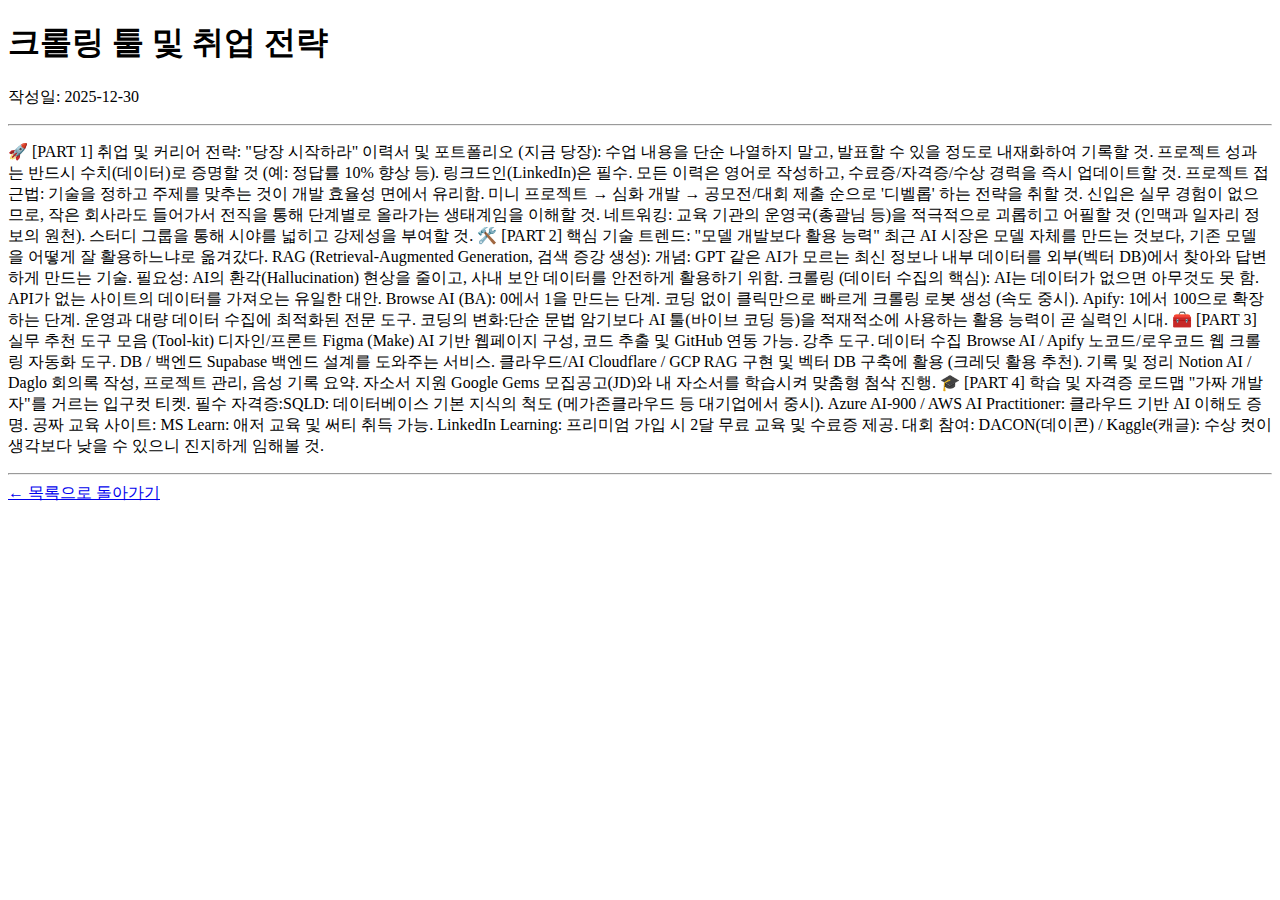
<file: posts/004-test.html>
<!DOCTYPE html>
<html lang="ko">
<head>
  <meta charset="UTF-8">
  <title>외부 초빙 강사 멘토링 특강 ( 2기 최우수 수료생 )</title>
  <link rel="stylesheet" href="../css/style.css">
</head>
<body>
  <div class="container">

    <h1>크롤링 툴 및 취업 전략</h1>
    <p>작성일: 2025-12-30</p>

    <hr>

    <div class="content">
      <p>

🚀 [PART 1] 취업 및 커리어 전략: "당장 시작하라"

이력서 및 포트폴리오 (지금 당장):
수업 내용을 단순 나열하지 말고, 발표할 수 있을 정도로 내재화하여 기록할 것.
프로젝트 성과는 반드시 수치(데이터)로 증명할 것 (예: 정답률 10% 향상 등).
링크드인(LinkedIn)은 필수. 모든 이력은 영어로 작성하고, 수료증/자격증/수상 경력을 즉시 업데이트할 것.

프로젝트 접근법:
기술을 정하고 주제를 맞추는 것이 개발 효율성 면에서 유리함.
미니 프로젝트 → 심화 개발 → 공모전/대회 제출 순으로 '디벨롭' 하는 전략을 취할 것.
신입은 실무 경험이 없으므로, 작은 회사라도 들어가서 전직을 통해 단계별로 올라가는 생태계임을 이해할 것.

네트워킹:
교육 기관의 운영국(총괄님 등)을 적극적으로 괴롭히고 어필할 것 (인맥과 일자리 정보의 원천).
스터디 그룹을 통해 시야를 넓히고 강제성을 부여할 것.

🛠️ [PART 2] 핵심 기술 트렌드: "모델 개발보다 활용 능력"

최근 AI 시장은 모델 자체를 만드는 것보다, 기존 모델을 어떻게 잘 활용하느냐로 옮겨갔다.

RAG (Retrieval-Augmented Generation, 검색 증강 생성):
개념: GPT 같은 AI가 모르는 최신 정보나 내부 데이터를 외부(벡터 DB)에서 찾아와 답변하게 만드는 기술.
필요성: AI의 환각(Hallucination) 현상을 줄이고, 사내 보안 데이터를 안전하게 활용하기 위함.

크롤링 (데이터 수집의 핵심):
AI는 데이터가 없으면 아무것도 못 함. API가 없는 사이트의 데이터를 가져오는 유일한 대안.
Browse AI (BA): 0에서 1을 만드는 단계. 코딩 없이 클릭만으로 빠르게 크롤링 로봇 생성 (속도 중시).
Apify: 1에서 100으로 확장하는 단계. 운영과 대량 데이터 수집에 최적화된 전문 도구.

코딩의 변화:단순 문법 암기보다 AI 툴(바이브 코딩 등)을 적재적소에 사용하는 활용 능력이 곧 실력인 시대.

🧰 [PART 3] 실무 추천 도구 모음 (Tool-kit)

디자인/프론트
Figma (Make)
AI 기반 웹페이지 구성, 코드 추출 및 GitHub 연동 가능. 강추 도구.

데이터 수집
Browse AI / Apify
노코드/로우코드 웹 크롤링 자동화 도구.

DB / 백엔드
Supabase
백엔드 설계를 도와주는 서비스.

클라우드/AI
Cloudflare / GCP
RAG 구현 및 벡터 DB 구축에 활용 (크레딧 활용 추천).

기록 및 정리
Notion AI / Daglo
회의록 작성, 프로젝트 관리, 음성 기록 요약.

자소서 지원
Google Gems
모집공고(JD)와 내 자소서를 학습시켜 맞춤형 첨삭 진행.

🎓 [PART 4] 학습 및 자격증 로드맵
"가짜 개발자"를 거르는 입구컷 티켓.

필수 자격증:SQLD: 
데이터베이스 기본 지식의 척도 (메가존클라우드 등 대기업에서 중시).
Azure AI-900 / AWS AI Practitioner: 
클라우드 기반 AI 이해도 증명.

공짜 교육 사이트:
MS Learn: 애저 교육 및 써티 취득 가능.
LinkedIn Learning: 프리미엄 가입 시 2달 무료 교육 및 수료증 제공.

대회 참여:
DACON(데이콘) / Kaggle(캐글): 
수상 컷이 생각보다 낮을 수 있으니 진지하게 임해볼 것.
        
      </p>
      
    </div>

    <hr>

    <a href="../index.html">← 목록으로 돌아가기</a>

  </div>
</body>
</html>
</file>
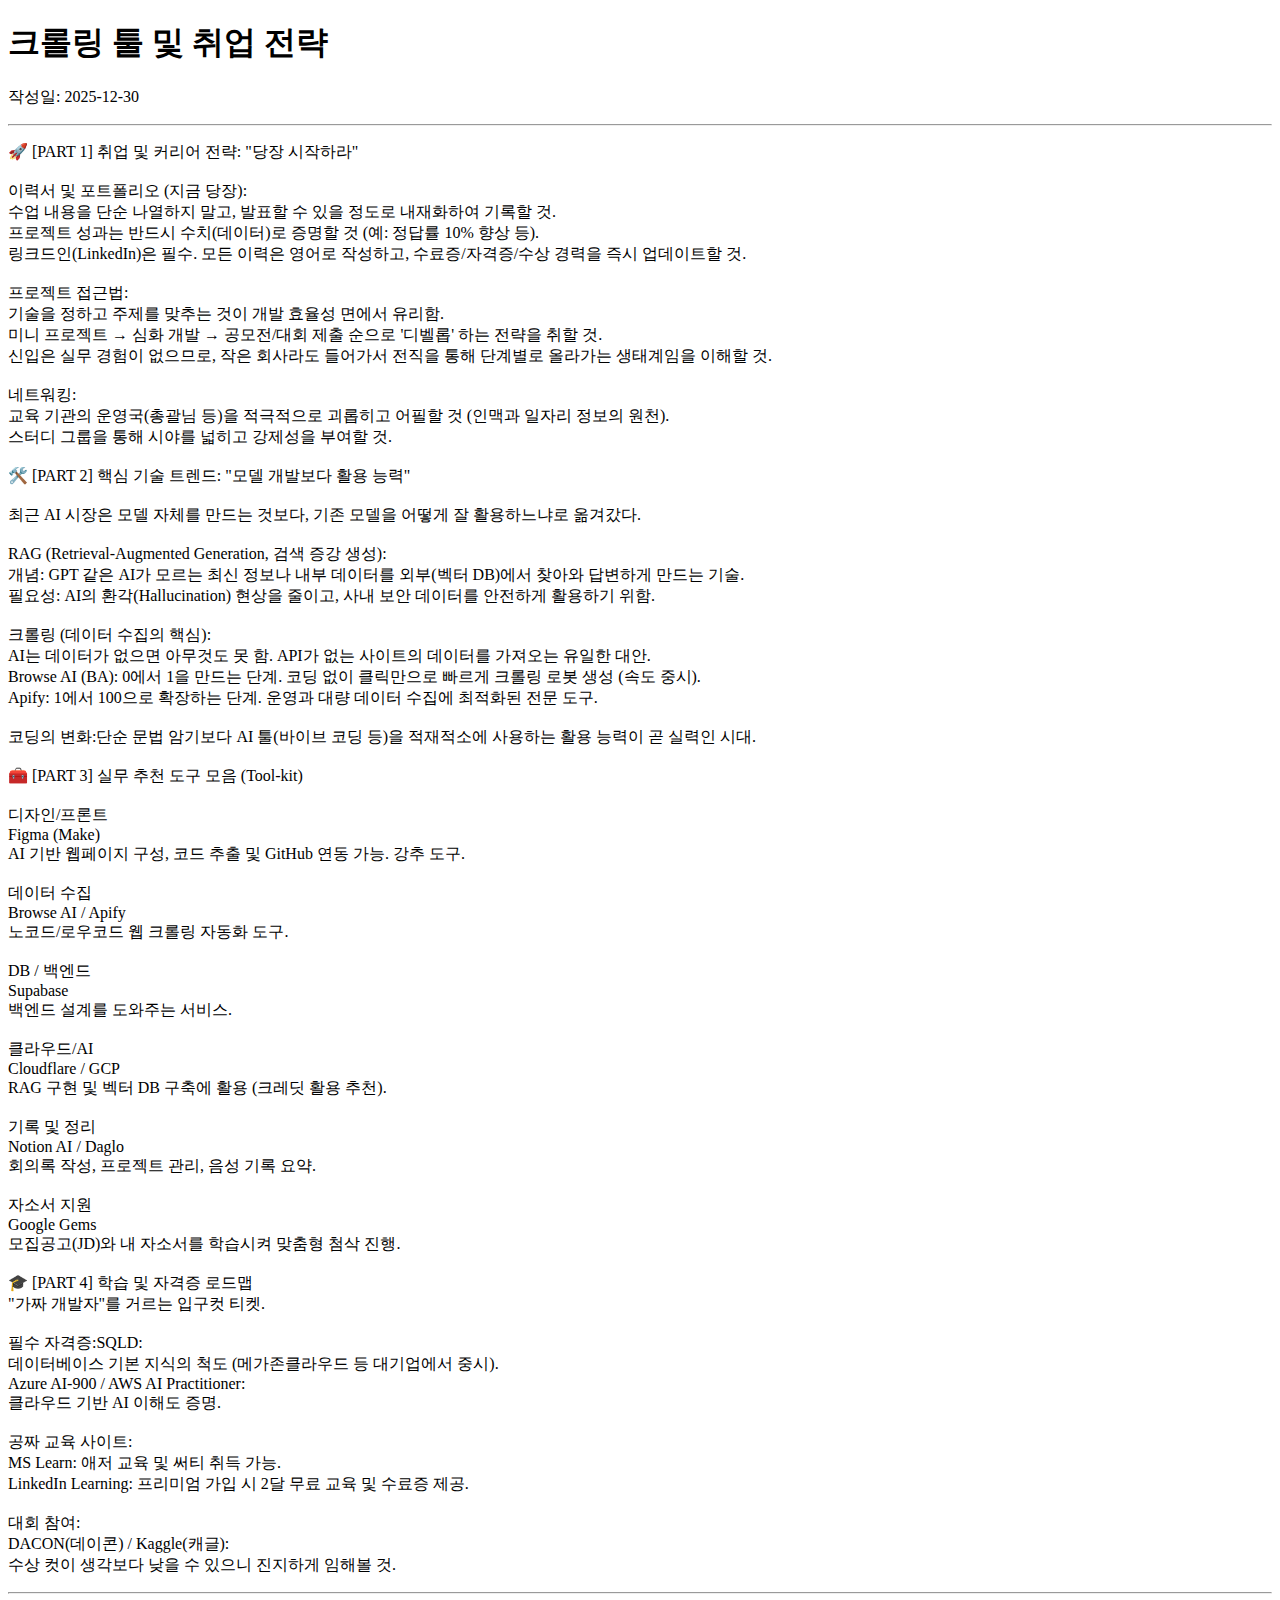
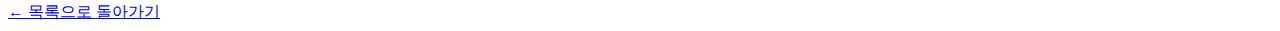
<file: posts/005-test.html>
<!DOCTYPE html>
<html lang="ko">
<head>
  <meta charset="UTF-8">
  <title>외부 초빙 강사 멘토링 특강 ( 2기 최우수 수료생 )</title>
  <link rel="stylesheet" href="../css/style.css">
</head>
<body>
  <div class="container">

    <h1>크롤링 툴 및 취업 전략</h1>
    <p>작성일: 2025-12-30</p>

    <hr>

    <div class="content">
      <p>

🚀 [PART 1] 취업 및 커리어 전략: "당장 시작하라"<br>
<br>
이력서 및 포트폴리오 (지금 당장):<br>
수업 내용을 단순 나열하지 말고, 발표할 수 있을 정도로 내재화하여 기록할 것.<br>
프로젝트 성과는 반드시 수치(데이터)로 증명할 것 (예: 정답률 10% 향상 등).<br>
링크드인(LinkedIn)은 필수. 모든 이력은 영어로 작성하고, 수료증/자격증/수상 경력을 즉시 업데이트할 것.<br>
<br>
프로젝트 접근법:<br>
기술을 정하고 주제를 맞추는 것이 개발 효율성 면에서 유리함.<br>
미니 프로젝트 → 심화 개발 → 공모전/대회 제출 순으로 '디벨롭' 하는 전략을 취할 것.<br>
신입은 실무 경험이 없으므로, 작은 회사라도 들어가서 전직을 통해 단계별로 올라가는 생태계임을 이해할 것.<br>
<br>
네트워킹:<br>
교육 기관의 운영국(총괄님 등)을 적극적으로 괴롭히고 어필할 것 (인맥과 일자리 정보의 원천).<br>
스터디 그룹을 통해 시야를 넓히고 강제성을 부여할 것.<br>
<br>
🛠️ [PART 2] 핵심 기술 트렌드: "모델 개발보다 활용 능력"<br>
<br>
최근 AI 시장은 모델 자체를 만드는 것보다, 기존 모델을 어떻게 잘 활용하느냐로 옮겨갔다.<br>
<br>
RAG (Retrieval-Augmented Generation, 검색 증강 생성):<br>
개념: GPT 같은 AI가 모르는 최신 정보나 내부 데이터를 외부(벡터 DB)에서 찾아와 답변하게 만드는 기술.<br>
필요성: AI의 환각(Hallucination) 현상을 줄이고, 사내 보안 데이터를 안전하게 활용하기 위함.<br>
<br>
크롤링 (데이터 수집의 핵심):<br>
AI는 데이터가 없으면 아무것도 못 함. API가 없는 사이트의 데이터를 가져오는 유일한 대안.<br>
Browse AI (BA): 0에서 1을 만드는 단계. 코딩 없이 클릭만으로 빠르게 크롤링 로봇 생성 (속도 중시).<br>
Apify: 1에서 100으로 확장하는 단계. 운영과 대량 데이터 수집에 최적화된 전문 도구.<br>
<br>
코딩의 변화:단순 문법 암기보다 AI 툴(바이브 코딩 등)을 적재적소에 사용하는 활용 능력이 곧 실력인 시대.<br>
<br>
🧰 [PART 3] 실무 추천 도구 모음 (Tool-kit)<br>
<br>
디자인/프론트<br>
Figma (Make)<br>
AI 기반 웹페이지 구성, 코드 추출 및 GitHub 연동 가능. 강추 도구.<br>
<br>
데이터 수집<br>
Browse AI / Apify<br>
노코드/로우코드 웹 크롤링 자동화 도구.<br>
<br>
DB / 백엔드<br>
Supabase<br>
백엔드 설계를 도와주는 서비스.<br>
<br>
클라우드/AI<br>
Cloudflare / GCP<br>
RAG 구현 및 벡터 DB 구축에 활용 (크레딧 활용 추천).<br>
<br>
기록 및 정리<br>
Notion AI / Daglo<br>
회의록 작성, 프로젝트 관리, 음성 기록 요약.<br>
<br>
자소서 지원<br>
Google Gems<br>
모집공고(JD)와 내 자소서를 학습시켜 맞춤형 첨삭 진행.<br>
<br>
🎓 [PART 4] 학습 및 자격증 로드맵<br>
"가짜 개발자"를 거르는 입구컷 티켓.<br>
<br>
필수 자격증:SQLD: <br>
데이터베이스 기본 지식의 척도 (메가존클라우드 등 대기업에서 중시).<br>
Azure AI-900 / AWS AI Practitioner: <br>
클라우드 기반 AI 이해도 증명.<br>
<br>
공짜 교육 사이트:<br>
MS Learn: 애저 교육 및 써티 취득 가능.<br>
LinkedIn Learning: 프리미엄 가입 시 2달 무료 교육 및 수료증 제공.<br>
<br>
대회 참여:<br>
DACON(데이콘) / Kaggle(캐글): <br>
수상 컷이 생각보다 낮을 수 있으니 진지하게 임해볼 것.<br>
        
      </p>
      
    </div>

    <hr>

    <a href="../index.html">← 목록으로 돌아가기</a>

  </div>
</body>
</html>
</file>
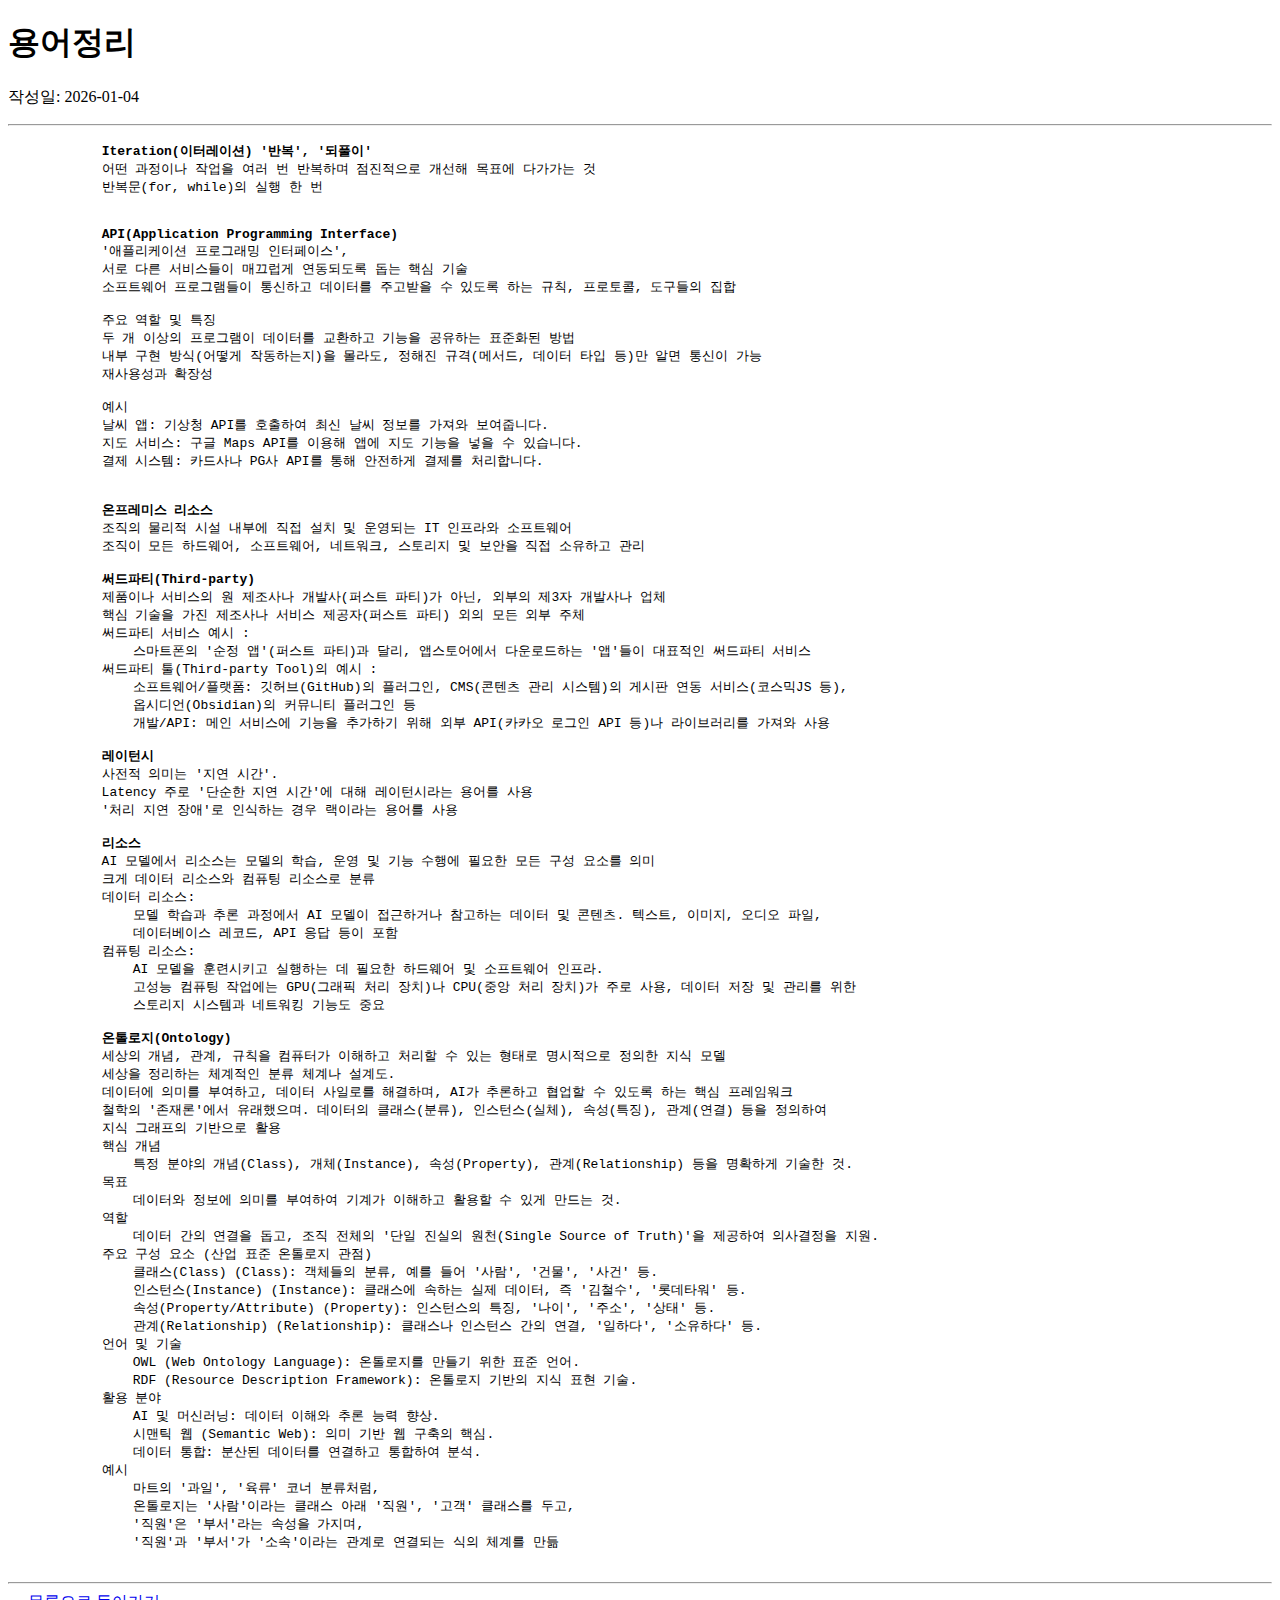
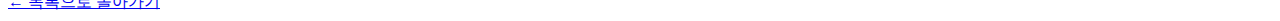
<file: posts/006-codevoca.html>
<!DOCTYPE html>
<html lang="ko">
<head>
  <meta charset="UTF-8">
  <title>용어정리</title>
  <link rel="stylesheet" href="../css/style.css">
</head>
<body>
  <div class="container">

    <h1>용어정리</h1>
    <p>작성일: 2026-01-04</p>

    <hr>

    <div class="content">
      <p>
        <pre>
            <b>Iteration(이터레이션) '반복', '되풀이' </b>
            어떤 과정이나 작업을 여러 번 반복하며 점진적으로 개선해 목표에 다가가는 것
            반복문(for, while)의 실행 한 번
        </pre>
      </p>
      <p>
        <pre>
            <b>API(Application Programming Interface)</b>
            '애플리케이션 프로그래밍 인터페이스', 
            서로 다른 서비스들이 매끄럽게 연동되도록 돕는 핵심 기술
            소프트웨어 프로그램들이 통신하고 데이터를 주고받을 수 있도록 하는 규칙, 프로토콜, 도구들의 집합

            주요 역할 및 특징
            두 개 이상의 프로그램이 데이터를 교환하고 기능을 공유하는 표준화된 방법
            내부 구현 방식(어떻게 작동하는지)을 몰라도, 정해진 규격(메서드, 데이터 타입 등)만 알면 통신이 가능
            재사용성과 확장성
            
            예시
            날씨 앱: 기상청 API를 호출하여 최신 날씨 정보를 가져와 보여줍니다.
            지도 서비스: 구글 Maps API를 이용해 앱에 지도 기능을 넣을 수 있습니다.
            결제 시스템: 카드사나 PG사 API를 통해 안전하게 결제를 처리합니다. 
        </pre>
      </p>
      <p>
        <pre>
            <b>온프레미스 리소스</b>
            조직의 물리적 시설 내부에 직접 설치 및 운영되는 IT 인프라와 소프트웨어
            조직이 모든 하드웨어, 소프트웨어, 네트워크, 스토리지 및 보안을 직접 소유하고 관리

            <b>써드파티(Third-party)</b>
            제품이나 서비스의 원 제조사나 개발사(퍼스트 파티)가 아닌, 외부의 제3자 개발사나 업체
            핵심 기술을 가진 제조사나 서비스 제공자(퍼스트 파티) 외의 모든 외부 주체
            써드파티 서비스 예시 : 
                스마트폰의 '순정 앱'(퍼스트 파티)과 달리, 앱스토어에서 다운로드하는 '앱'들이 대표적인 써드파티 서비스 
            써드파티 툴(Third-party Tool)의 예시 :
                소프트웨어/플랫폼: 깃허브(GitHub)의 플러그인, CMS(콘텐츠 관리 시스템)의 게시판 연동 서비스(코스믹JS 등), 
                옵시디언(Obsidian)의 커뮤니티 플러그인 등
                개발/API: 메인 서비스에 기능을 추가하기 위해 외부 API(카카오 로그인 API 등)나 라이브러리를 가져와 사용

            <b>레이턴시</b>
            사전적 의미는 '지연 시간'. 
            Latency 주로 '단순한 지연 시간'에 대해 레이턴시라는 용어를 사용 
            '처리 지연 장애'로 인식하는 경우 랙이라는 용어를 사용

            <b>리소스</b>
            AI 모델에서 리소스는 모델의 학습, 운영 및 기능 수행에 필요한 모든 구성 요소를 의미 
            크게 데이터 리소스와 컴퓨팅 리소스로 분류 
            데이터 리소스: 
                모델 학습과 추론 과정에서 AI 모델이 접근하거나 참고하는 데이터 및 콘텐츠. 텍스트, 이미지, 오디오 파일, 
                데이터베이스 레코드, API 응답 등이 포함
            컴퓨팅 리소스: 
                AI 모델을 훈련시키고 실행하는 데 필요한 하드웨어 및 소프트웨어 인프라. 
                고성능 컴퓨팅 작업에는 GPU(그래픽 처리 장치)나 CPU(중앙 처리 장치)가 주로 사용, 데이터 저장 및 관리를 위한 
                스토리지 시스템과 네트워킹 기능도 중요 

            <b>온톨로지(Ontology)</b>
            세상의 개념, 관계, 규칙을 컴퓨터가 이해하고 처리할 수 있는 형태로 명시적으로 정의한 지식 모델
            세상을 정리하는 체계적인 분류 체계나 설계도. 
            데이터에 의미를 부여하고, 데이터 사일로를 해결하며, AI가 추론하고 협업할 수 있도록 하는 핵심 프레임워크
            철학의 '존재론'에서 유래했으며. 데이터의 클래스(분류), 인스턴스(실체), 속성(특징), 관계(연결) 등을 정의하여 
            지식 그래프의 기반으로 활용
            핵심 개념
                특정 분야의 개념(Class), 개체(Instance), 속성(Property), 관계(Relationship) 등을 명확하게 기술한 것.
            목표
                데이터와 정보에 의미를 부여하여 기계가 이해하고 활용할 수 있게 만드는 것.
            역할
                데이터 간의 연결을 돕고, 조직 전체의 '단일 진실의 원천(Single Source of Truth)'을 제공하여 의사결정을 지원. 
            주요 구성 요소 (산업 표준 온톨로지 관점)
                클래스(Class) (Class): 객체들의 분류, 예를 들어 '사람', '건물', '사건' 등.
                인스턴스(Instance) (Instance): 클래스에 속하는 실제 데이터, 즉 '김철수', '롯데타워' 등.
                속성(Property/Attribute) (Property): 인스턴스의 특징, '나이', '주소', '상태' 등.
                관계(Relationship) (Relationship): 클래스나 인스턴스 간의 연결, '일하다', '소유하다' 등. 
            언어 및 기술
                OWL (Web Ontology Language): 온톨로지를 만들기 위한 표준 언어.
                RDF (Resource Description Framework): 온톨로지 기반의 지식 표현 기술. 
            활용 분야
                AI 및 머신러닝: 데이터 이해와 추론 능력 향상.
                시맨틱 웹 (Semantic Web): 의미 기반 웹 구축의 핵심.
                데이터 통합: 분산된 데이터를 연결하고 통합하여 분석. 
            예시
                마트의 '과일', '육류' 코너 분류처럼, 
                온톨로지는 '사람'이라는 클래스 아래 '직원', '고객' 클래스를 두고, 
                '직원'은 '부서'라는 속성을 가지며, 
                '직원'과 '부서'가 '소속'이라는 관계로 연결되는 식의 체계를 만듦
        </pre>
      </p>
    </div>

    <hr>

    <a href="../index.html">← 목록으로 돌아가기</a>

  </div>
</body>
</html>
</file>
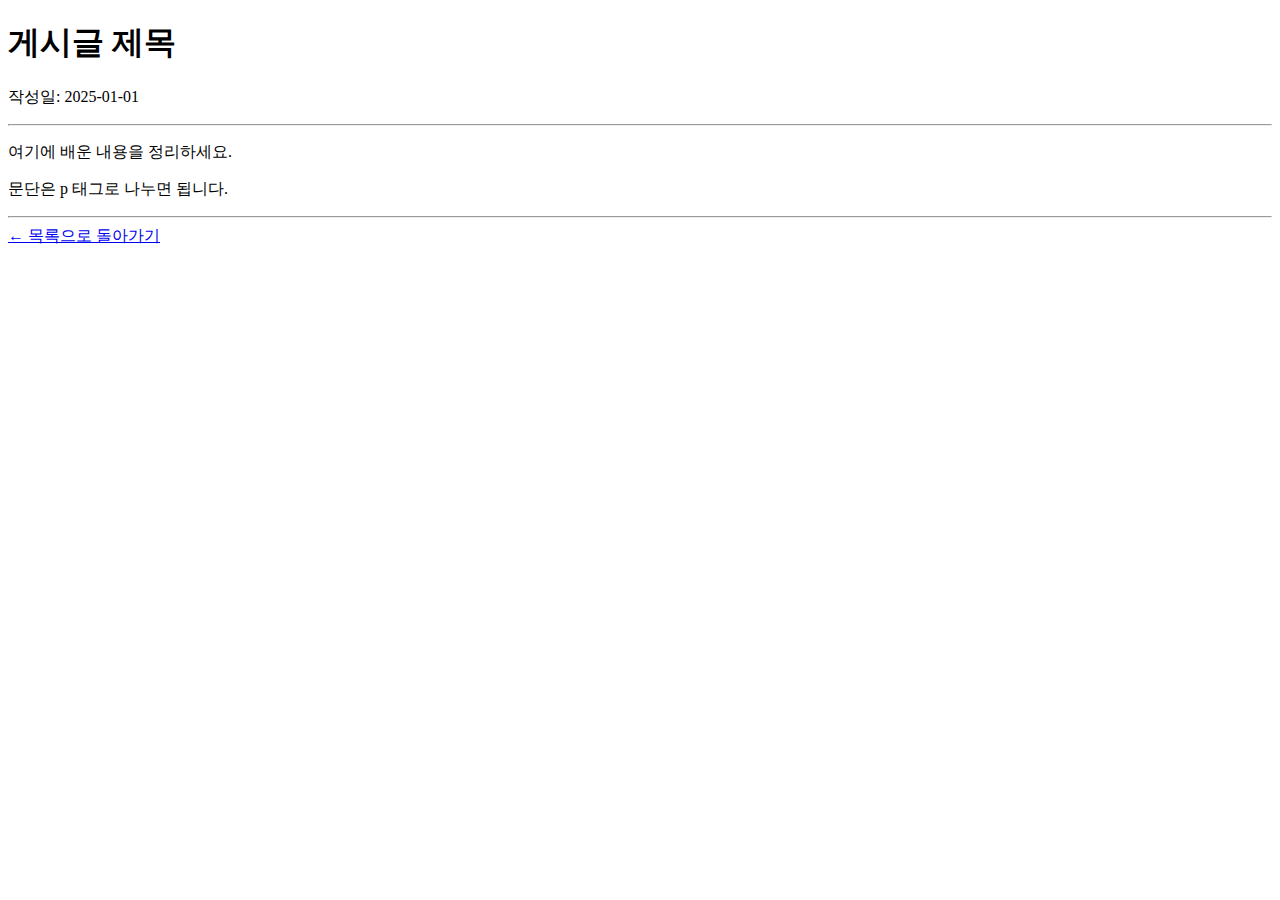
<file: posts/template.html>
<!DOCTYPE html>
<html lang="ko">
<head>
  <meta charset="UTF-8">
  <title>게시글 제목</title>
  <link rel="stylesheet" href="../css/style.css">
</head>
<body>
  <div class="container">

    <h1>게시글 제목</h1>
    <p>작성일: 2025-01-01</p>

    <hr>

    <div class="content">
      <p>여기에 배운 내용을 정리하세요.</p>
      <p>문단은 p 태그로 나누면 됩니다.</p>
    </div>

    <hr>

    <a href="../index.html">← 목록으로 돌아가기</a>

  </div>
</body>
</html>
</file>
<file: css/style.css>

</file>
